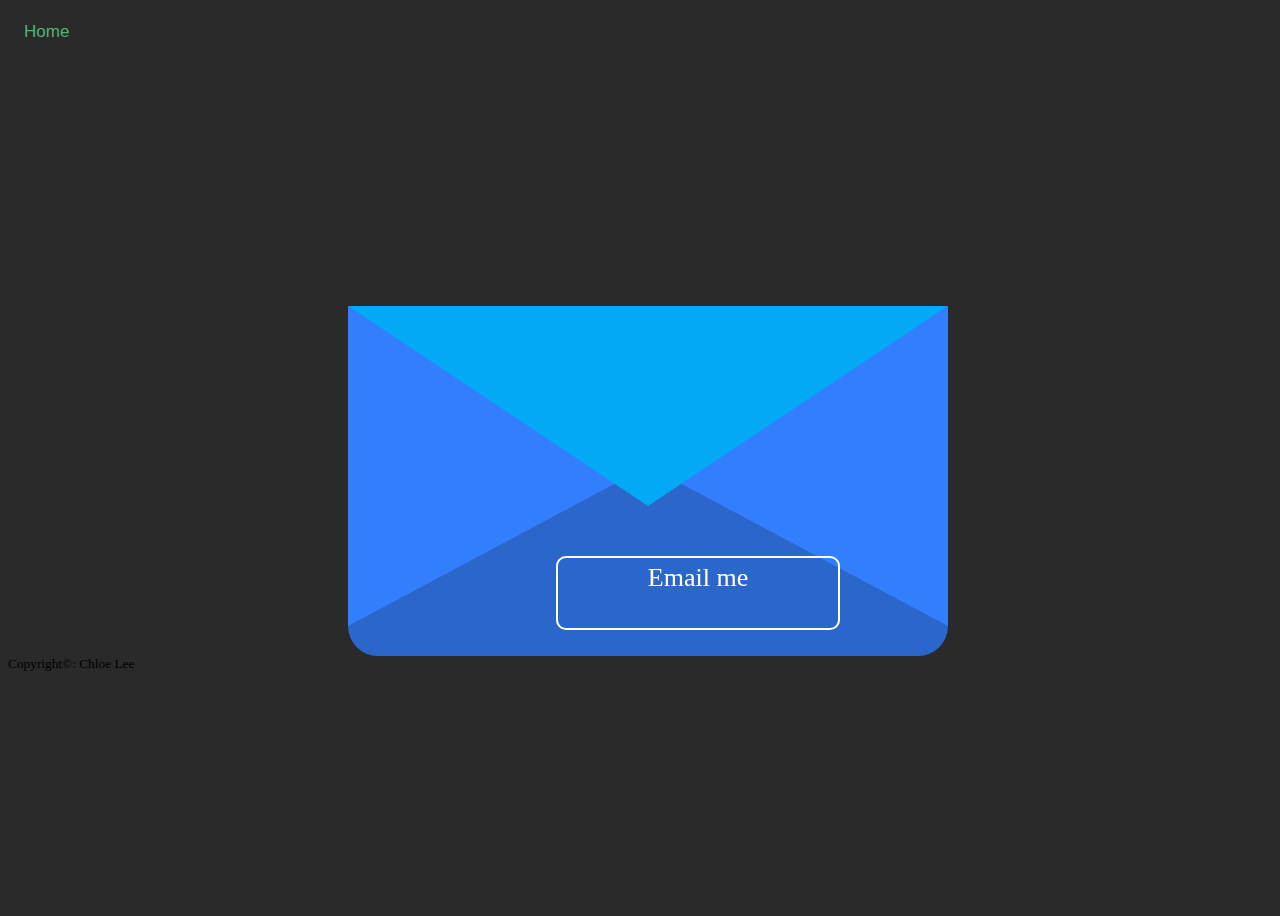
<file: contact.html>
<head><!-- Required meta tags -->
<meta charset="utf-8">
<meta name="viewport" content="width=device-width, initial-scale=1">
<!-- Patua One Font CSS -->

<!-- Bootstrap CSS -->
<link href="https://cdn.jsdelivr.net/npm/bootstrap@5.0.2/dist/css/bootstrap.min.css" rel="stylesheet" integrity="sha384-EVSTQN3/azprG1Anm3QDgpJLIm9Nao0Yz1ztcQTwFspd3yD65VohhpuuCOmLASjC" crossorigin="anonymous">
		<link rel="stylesheet" href="contact.css"/>
    <link rel="stylesheet" href="style.css"/>
		<link rel="icon" href="img\mustache.png">
		<link href='https://fonts.googleapis.com/css?family=Ubuntu' rel='stylesheet' type='text/css'/>
		<script src="https://ajax.googleapis.com/ajax/libs/jquery/1.11.2/jquery.min.js"></script>
    <title>Chloe's Portfolio</title>
	</head>

	<body>

    <!-- Navigation Bar-->
    <center>
<div class="crew-nav">
      <div class="navcolor poppins " id="navbar">
        <a href="index.html" id="home">Home</a>
      </div>
    </div>
    </center>
      
		<div class = "frame">
<center>
  <div class = "text-align-center" id = "button_open_envelope">
  				Email me
  			</div>
</center>
<!-- form field -->
			<div class = "message">
				<form method="post" action="contact.php">
					<input type="text" name="name" id="name" placeholder=" Name* " required>

					<input type="email" name="email" id="email" placeholder=" Email* " required pattern="^[a-zA-Z0-9._-]+@[a-zA-Z0-9.-]+\.[a-zA-Z]{2,6}$">

					<input type="text" name="phone" id="phone" placeholder=" Phone (optional)" autofocus>

					<textarea name="message" id="messarea" placeholder=" Message* " required></textarea>

					<input type="text" name="address" id="address" style="display: none;">
					<input type="submit" value="Send" id="send">
				</form>
			</div>
      <div>
        <div class = "bottom"></div>
  			<div class = "left"></div>
  			<div class = "right"></div>
  			<div class = "top"></div>
      </div>
			<script src="contact.js"></script>
		</div>
		
    <!--footer-->
      <footer class="py-4 bg-dark text-white mt-5">
        <div class="container text-center">
          <small>Copyright&copy: Chloe Lee</small>
        </div>
      </footer>
	</body>
</file>
<file: contact.css>
.frame {
    width: 600px;
    height: 350px;
    margin: 250px auto 0;
    z-index:1000;
    position: relative;
    background: #435d77;
    border-radius: 0 0 40px 40px;
}

#button_open_envelope {
    text-align: center;
    width: 250px;
    height: 50px;
    position: absolute;
    z-index: 311;
    top: 250px;
    left: 208px;
    border-radius: 10px;
    color: #fff;
    font-size: 26px;
    padding: 15px;
    padding-top: 5px;
    border: 2px solid #fff;
    transition: .3s;
}

#button_open_envelope:hover {
    background: #FFf;
    color: #2b67cb;
    transform: scale(1.1);
    transition: background .25s, transform .5s, ease-in;
    cursor: pointer;
}

.message {
    position: relative;
    width: 580px;
    min-height: 300px;
    height: auto;
    background: white;
    margin: 0 auto;
    top: 30px;
    box-shadow: 0 0 5px 2px #333;
    transition: 2s ease-in-out;
    transition-delay: 1.5s;
    z-index: 300;
}

.left,
.right,
.top {
    width: 0;
    height: 0;
    position: absolute;
    top: 0;
    z-index: 310;
}

.left {
    border-left: 300px solid #337efc;
    border-top: 160px solid transparent;
    border-bottom: 160px solid transparent;
}

.right {
    border-right: 300px solid #337efc;
    border-top: 160px solid transparent;
    border-bottom: 160px solid transparent;
    ;
    left: 300px;
}

.top {
    border-right: 300px solid transparent;
    border-top: 200px solid #03A9F4;
    border-left: 300px solid transparent;
    transition: transform 1s, border 1s, ease-in-out;
    transform-origin: top;
    transform: rotateX(0deg);
    z-index: 500;
}

.bottom {
    width: 600px;
    height: 190px;
    position: absolute;
    background: #2b67cb;
    top: 160px;
    border-radius: 0 0 30px 30px;
    z-index: 310;
}

.open {
    transform-origin: top;
    transform: rotateX(180deg);
    transition: transform .7s, border .7s, z-index .7s ease-in-out;
    border-top: 200px solid #2c3e50;
    z-index: 200;
}

.pull {
    -webkit-animation: message_animation 2s 1 ease-in-out;
    animation: message_animation 2s 1 ease-in-out;
    -webkit-animation-delay: .9s;
    animation-delay: .45s;
    transition: 1.5s;
    transition-delay: 1s;
    z-index: 350;
}

#name,
#email,
#phone,
#messarea,
#send {
    margin: 0;
    padding: 0 0 0 10px;
    width: 570px;
    height: 40px;
    float: left;
    display: block;
    font-size: 18px;
    color: #2b67cb;
    border: none;
    border-bottom: 1px solid #bdbdbd;
    letter-spacing: normal;
}

#messarea {
    height: 117px;
    width: 560px;
    overflow: auto;
    border: none;
    padding: 10px;
}

#send {
    width: 580px;
    padding: 0;
    border: none;
    cursor: pointer;
    background: #7CB342;
    color: #fff;
    transition: .35s;
    letter-spacing: 1px;
}

#send:hover {
    background: tomato;
    transition: .35s;
}

::-moz-placeholder {
    color: #7CB342;
    font-family: 'Patua One', cursive;
    font-size: 20px;
    opacity: 1;
}

::-webkit-input-placeholder {
    color: #7CB342;
    font-family: 'Ubuntu';
    font-size: 20px;
}

*:focus {
    outline: none;
}

input:focus:invalid,
textarea:focus:invalid {
    /* when a field is considered invalid by the browser */
    background: #fff url(images/invalid.png) no-repeat 98% center;
    box-shadow: 0 0 5px #d45252;
    border: 1px solid #b03535;
}

input:required:valid,
textarea:required:valid {
    /* when a field is considered valid by the browser */
    background: #fff url(images/valid.png) no-repeat 98% center;
    box-shadow: 0 0 5px #5cd053;
    border-color: #28921f;
}


@-webkit-keyframes message_animation {
    0% {
        transform: translatey(0px);
        z-index: 300;
        transition: 1s ease-in-out;
    }

    50% {
        transform: translatey(-340px);
        z-index: 300;
        transition: 1s ease-in-out;
    }

    51% {
        transform: translatey(-340px);
        z-index: 350;
        transition: 1s ease-in-out;
    }

    100% {
        transform: translatey(0px);
        z-index: 350;
        transition: 1s ease-in-out;
    }
}

@keyframes message_animation {
    0% {
        transform: translatey(0px);
        z-index: 300;
        transition: 1s ease-in-out;
    }

    50% {
        transform: translatey(-340px);
        z-index: 300;
        transition: 1s ease-in-out;
    }

    51% {
        transform: translatey(-340px);
        z-index: 350;
        transition: 1s ease-in-out;
    }

    100% {
        transform: translatey(0px);
        z-index: 350;
        transition: 1s ease-in-out;
    }
}
</file>
<file: style.css>
html body{
    background-color: #2a2a2a;
    width: 100%;
    height: 100%;
}
.marTop{
    margin-top:80px;
}
.marRight{
    margin-right: 0px;
}
.square{
    height: 250px;
    width: 250px;
    border-radius: 5px;
        border-color: #4fb477;
        border-width: 4px;
        border-style: dashed;
}
.poppins {
    font-family: 'Poppins', sans-serif;
}
div h1 {
    color: #dc4c36;
    font-family: 'Rammetto One', cursive;
    text-align: right;
    padding-right: 50px;
}
.invert{
    color: #2a2a2a;
    text-shadow: #dc4c36 5px 0 10px;
    padding-left: 50px;
}
.outline{
    color: #2a2a2a;
    -webkit-text-stroke: 1px #dc4c36;
    padding-left: 50px;
}
div .cream{
    background-color: #fffed4;
    height: 100%;
    width: 100vw;
}
div #about {
    width: 100vw;
}
.section-header{
    font-size: 24px;
    color:#4fb477;
    font-family: 'Rammetto One', cursive;
}
.container-fluid{
    background-color: #fffed4;
    border-radius: 5px;
    border-color: #4fb477;
        border-width: 4px;
        border-style: dashed;
    color:#2a2a2a;
}
.dark {
    background-color: #2a2a2a;
        border-radius: 5px;
        border-color: #4fb477;
        border-width: 4px;
        border-style: dashed;
        color: #fffed4;
}

#navbar {
    background-color: #2a2a2a;
    overflow: hidden;
    transition: background-color 0.5s;
    height: auto;
}

/* Navbar links */
#navbar a {
    float: left;
    display: block;
    text-align: center;
    color: #4fb477;
    transition: color 0.5s;
    height: auto;
}
.sticky {
    position: fixed;
    top: 0;
    width: 100%;
}

/* Add some top padding to the page content to prevent sudden quick movement (as the navigation bar gets a new position at the top of the page (position:fixed and top:0) */

.text-black {
    color: #157293 !important;
}

/*Scroll effect*/
.scroll-downs {
    position: absolute;
    top: 75%;
    right: 0;
    left: 0;
    margin: auto;
    width: 34px;
    align-content: 100%;
}

.scroller {
    width: 3px;
    height: 10px;
    border-radius: 25%;
    background-color: black;
    animation-name: scroll;
    animation-duration: 2.2s;
    animation-timing-function: cubic-bezier(.15, .41, .69, .94);
    animation-iteration-count: infinite;
}

@keyframes scroll {
    0% {
        opacity: 0;
    }

    10% {
        transform: translateY(0);
        opacity: 1;
    }

    100% {
        transform: translateY(15px);
        opacity: 0;
    }
}

.not-mousey {
    position: absolute;
    top: 83%;
    right: 0;
    left: 0;
    margin: auto;
    align-content: 100%;
    font-family: 'Paytone One', sans-serif;
    font-size: 25px;
    color: #0A2C64;
}

.crew-nav {
    overflow: hidden;
}

#navbar {
    overflow: hidden;
    z-index: 110000;
}

#navbar a {
    display: block;
    text-align: center;
    padding: 14px 16px;
    text-decoration: none;
    font-size: 17px;
    font-family: 'Poppins', sans-serif;
    text-align: right;
}

#navbar a:hover {
    background-color: #2274a5;
    transition: background-color 0.3s;
    z-index: 11000000;
}
</file>
